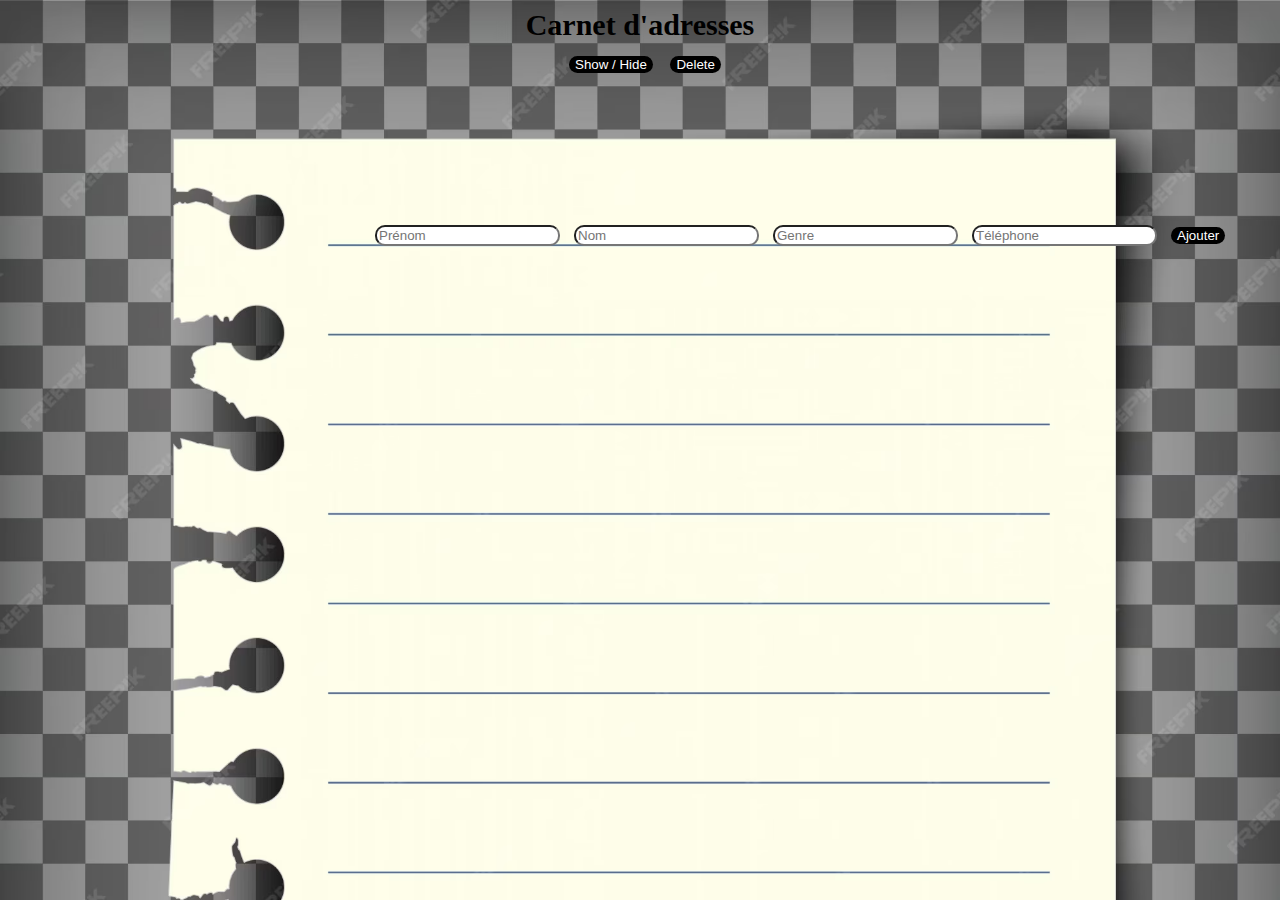
<file: carnet/index.html>
<!DOCTYPE html>
<html lang="en">
<head>
    <meta charset="UTF-8">
    <meta name="viewport" content="width=device-width, initial-scale=1.0">
    <title>Carnet d'adresses</title>
    <link rel="stylesheet" href="index.css">

</head>
<body>
    <div class="top">
    Carnet d'adresses <br>
    <button class="add"> Show / Hide </button>
    <button class="delete"> Delete </button>
    </div>
    <form id="form">
        <input type="text" id="firstname" name="firstname" placeholder="Prénom">
        <input type="text" id="name" name="name" placeholder="Nom">
        <input type="text" id="gender" name="gender" placeholder="Genre">
        <input type="text" id="phone" name="phone" placeholder="Téléphone">

        <input type="submit" value="Ajouter" id="submit">
    </form>

    <div id="retrieve"></div>
    <script src="script.js"></script>
</body>
</html>
</file>
<file: carnet/index.css>
form.hide{
    display: none;
}

body{
    background-image: url(page-carnet-notes-ligne-blanc-bord-dechire_92242-456.png);
    background-repeat: no-repeat;
    background-size: cover;
}

form{

    border-radius: 10px;
    padding: 20px;
    margin-top: -20px;
    margin-left: 25px;
    position: absolute;
    top: 25%;
    left: 25%;
}

#retrieve {
    
    border-radius: 10px;
    padding: 20px;
    margin: 20px;
    position: absolute;
    top: 30%;
    left: 25%;
}

.top{
    text-align: center;
    font-size: 30px;
    font-weight: bold;
    color: #000000;
}

.list{
    margin-bottom: 100px;
}

button{
    border-radius: 10px;
    margin-left: 10px;
    background-color: #000000;
    color: #ffffff;
    border: none;
}

#submit{
    border-radius: 10px;
    margin-left: 10px;
    background-color: #000000;
    color: #ffffff;
    border: none;
}

input{
    border-radius: 10px;
    margin-left: 10px;
}
</file>
